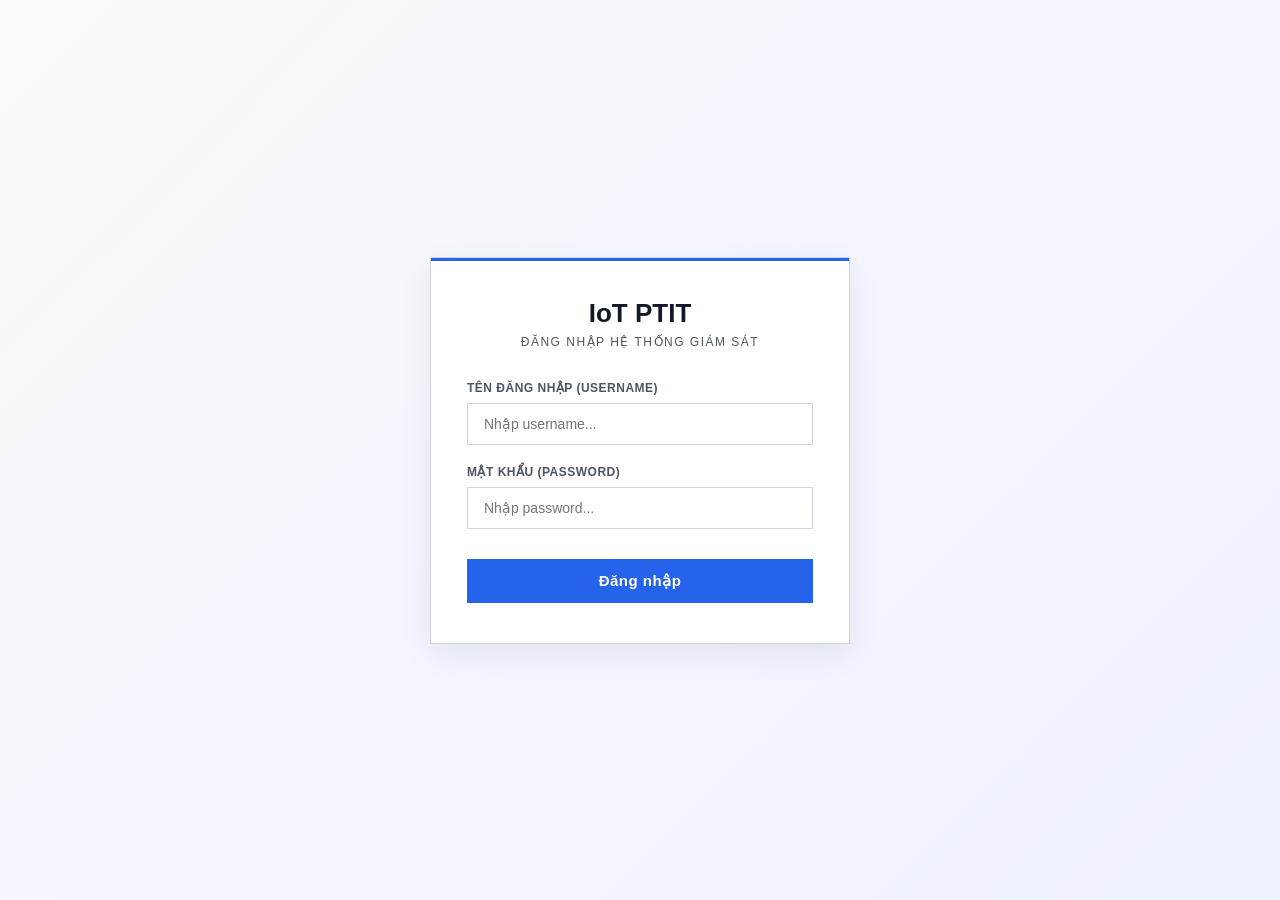
<file: frontend/active-history.html>
<!-- frontend/active-history.html -->
<!DOCTYPE html>
<html lang="vi">
<head>
    <meta charset="UTF-8">
    <meta name="viewport" content="width=device-width, initial-scale=1.0">
    <title>Active History - IoT Monitoring</title>
    <link rel="stylesheet" href="css/active-history.css">
    <link rel="stylesheet" href="css/copy-time.css">
    <script src="js/auth.js"></script>
</head>
<body>
    <nav class="sidebar">
        <div class="logo">IoT PTIT</div>
        <div class="logo-sub">SMART ENVIRONMENT</div>
        <a href="dashboard.html" class="nav-item">
            <span class="icon">📊</span>
            <span>Dashboard</span>
        </a>
        <a href="data-sensor.html" class="nav-item">
            <span class="icon">📈</span>
            <span>Data Sensor</span>
        </a>
        <a href="active-history.html" class="nav-item active">
            <span class="icon">📋</span>
            <span>Active History</span>
        </a>
        <a href="profile.html" class="nav-item">
            <span class="icon">👤</span>
            <span>Profile</span>
        </a>
        <a href="javascript:void(0)" onclick="logout()" class="nav-item" style="color: #ff4d4d;">
            <span class="icon">🚪</span>
            <span>Đăng xuất</span>
        </a>
        <div class="footer-text">IoT Monitoring System • PTIT • 2026</div>
    </nav>

    <div class="main-content">
        <h1 class="page-title">Active History</h1>
        <p class="page-subtitle">Lịch sử điều khiển thiết bị • Tìm kiếm • Phân trang</p>

        <!-- Khu vực tìm kiếm -->
        <div class="search-section">
            <div class="search-fields">
                <div class="search-field-group">
                    <label for="searchDeviceName">Tên thiết bị</label>
                    <select id="searchDeviceName">
                        <option value="">Tất cả thiết bị</option>
                        <option value="LED XANH">LED XANH</option>
                        <option value="LED ĐỎ">LED ĐỎ</option>
                        <option value="LED VÀNG">LED VÀNG</option>
                    </select>
                </div>
                <div class="search-field-group">
                    <label for="searchAction">Hành động</label>
                    <select id="searchAction">
                        <option value="">Tất cả</option>
                        <option value="ON">ON</option>
                        <option value="OFF">OFF</option>
                    </select>
                </div>
                <div class="search-field-group">
                    <label for="searchStatus">Trạng thái</label>
                    <select id="searchStatus">
                        <option value="">Tất cả</option>
                        <option value="LOADING">LOADING</option>
                        <option value="SUCCESS">SUCCESS</option>
                        <option value="FAILURE">FAILURE</option>
                    </select>
                </div>
                <div class="search-field-group">
                    <label for="searchExecutedAt">Thời gian thực hiện</label>
                    <input type="text" id="searchExecutedAt" placeholder="Ví dụ: 2026-09-08 hoặc 08:00">
                </div>
            </div>
            <div class="search-actions">
                <button class="btn-search" onclick="doSearch()">🔍 Tìm kiếm</button>
                <button class="btn-reset" onclick="resetSearch()">✕ Xóa tìm kiếm</button>
                <span style="color:#7a8b9f;margin-left:auto;" id="recordCount">0 bản ghi</span>
            </div>
        </div>

        <div class="card" style="padding:0;">
            <div class="table-container">
                <table>
                    <thead>
                        <tr>
                            <th>STT</th>
                            <th onclick="sortBy('deviceName')" style="cursor:pointer;">TÊN THIẾT BỊ ↕</th>
                            <th>NGƯỜI DÙNG</th>
                            <th onclick="sortBy('action')" style="cursor:pointer;">HÀNH ĐỘNG ↕</th>
                            <th onclick="sortBy('status')" style="cursor:pointer;">TRẠNG THÁI ↕</th>
                            <th onclick="sortBy('executedAt')" style="cursor:pointer;">THỜI GIAN THỰC HIỆN ↕</th>
                        </tr>
                    </thead>
                    <tbody id="historyTableBody">
                        <tr><td colspan="6" style="text-align:center;color:#4a5a6a;">Đang tải...</td></tr>
                    </tbody>
                </table>
            </div>
        </div>

        <div class="pagination">
            <span id="paginationInfo">Hiển thị 0 bản ghi</span>
            <div class="pagination-controls" id="paginationControls"></div>
            <div class="page-size-selector">
                <label for="pageSizeSelect">Hiển thị:</label>
                <select id="pageSizeSelect" onchange="onPageSizeChange()">
                    <option value="5">5</option>
                    <option value="10" selected>10</option>
                    <option value="20">20</option>
                </select>
                <span>bản ghi/trang</span>
            </div>
        </div>
    </div>

    <script src="js/copy-time.js"></script>
    <script src="js/active-history.js"></script>
</body>
</html>
</file>
<file: frontend/css/active-history.css>
@import url("base.css");
/* ================================
   ACTIVE HISTORY
   ================================ */


.reset-button:hover {
    background: #f3f4f6;
}

.table-card {
    background: #ffffff;
    border: 1px solid #e5e7eb;
    border-radius: 8px;
    overflow: hidden;
}

.table-header {
    display: flex;
    justify-content: space-between;
    align-items: center;
    padding: 16px 20px;
    border-bottom: 1px solid #e5e7eb;
}

.record-count {
    color: #7a8b9f;
    font-size: 13px;
}

.data-table {
    width: 100%;
    border-collapse: collapse;
}

.data-table th {
    padding: 13px 16px;
    background: #f8fafc;
    color: #374151;
    font-size: 12px;
    font-weight: 700;
    text-align: left;
    border-bottom: 1px solid #e5e7eb;
    cursor: pointer;
}

.data-table th:hover {
    background: #f1f5f9;
}

.data-table td {
    padding: 13px 16px;
    color: #4b5563;
    font-size: 13px;
    border-bottom: 1px solid #f1f5f9;
}

.data-table tbody tr:hover {
    background: #f8fafc;
}

.badge {
    display: inline-block;
    min-width: 48px;
    padding: 4px 9px;
    border-radius: 12px;
    text-align: center;
    font-size: 11px;
    font-weight: 700;
}

.badge-on {
    background: #dcfce7;
    color: #16a34a;
}

.badge-off {
    background: #fee2e2;
    color: #dc2626;
}

.pagination-wrapper {
    display: flex;
    justify-content: space-between;
    align-items: center;
    padding: 16px 20px;
}

.pagination-info {
    font-size: 13px;
    color: #7a8b9f;
}

.pagination-controls {
    display: flex;
    gap: 5px;
}

.pagination-controls button {
    min-width: 32px;
    height: 32px;
    padding: 0 8px;
    border: 1px solid #d1d5db;
    border-radius: 4px;
    background: #ffffff;
    color: #4b5563;
    cursor: pointer;
}

.pagination-controls button:hover {
    background: #f3f4f6;
}

.pagination-controls button.active {
    background: #2563eb;
    border-color: #2563eb;
    color: #ffffff;
}

@media (max-width: 768px) {
    .search-section {
        flex-direction: column;
        align-items: stretch;
    }

    .search-field input,
    .search-field select {
        width: 100%;
    }

    .data-table {
        min-width: 700px;
    }

    .table-card {
        overflow-x: auto;
    }

    .pagination-wrapper {
        flex-direction: column;
        gap: 12px;
        align-items: flex-start;
    }
}
.badge-loading { background: #fff3cd; color: #825500; }
.badge-success { background: #dcfce7; color: #166534; }
.badge-failure { background: #fee2e2; color: #991b1b; }
.badge-legacy { background: #e5e7eb; color: #4b5563; }
.status-spinner { display: inline-block; width: 10px; height: 10px; border: 2px solid currentColor; border-right-color: transparent; border-radius: 50%; animation: status-spin 0.8s linear infinite; }
@keyframes status-spin { to { transform: rotate(360deg); } }
@media (prefers-reduced-motion: reduce) { .status-spinner { animation: none; } }
</file>
<file: frontend/css/copy-time.css>
.time-cell-content {
    display: inline-flex;
    align-items: center;
    gap: 10px;
    white-space: nowrap;
}

.copy-time-button {
    padding: 4px 8px;
    border: 1px solid #7a8b9f;
    border-radius: 5px;
    background: transparent;
    color: inherit;
    font: inherit;
    font-size: 12px;
    cursor: pointer;
}

.copy-time-button:hover:not(:disabled) {
    background: rgba(122, 139, 159, 0.15);
}

.copy-time-button:focus-visible {
    outline: 2px solid #58a6ff;
    outline-offset: 2px;
}

.copy-time-button:disabled {
    opacity: 0.5;
    cursor: default;
}
</file>
<file: frontend/css/data-sensor.css>
@import url("base.css");
.search-section .search-field-group { min-width: 220px; }
.table-container th { white-space: nowrap; }
</file>
<file: frontend/css/login.css>
@import url("base.css");
.login-page { align-items: center; justify-content: center; }
</file>
<file: frontend/css/profile.css>
@import url("base.css");
/* profile link colors now handled in base.css dark theme */
/* ================= PROFILE ================= */

.profile-card {
    padding: 28px;
}


/* Avatar + tên */

.profile-header {
    display: flex;
    align-items: center;
    gap: 24px;
    margin-bottom: 30px;
}


/* Ảnh đại diện hình tròn */

.profile-avatar {
    width: 130px;
    height: 130px;

    border-radius: 50%;

    object-fit: cover;

    border: 5px solid #ffffff;

    box-shadow:
        0 4px 15px rgba(0, 0, 0, 0.15);

    flex-shrink: 0;
}


/* Tên */

.profile-name h3 {
    margin: 0 0 8px 0;

    font-size: 25px;

    color: #172b4d;
}


.profile-name p {
    margin: 0;

    color: #7a8b9f;

    font-size: 14px;
}


/* Thông tin */

.profile-info {
    display: flex;
    flex-direction: column;
    gap: 22px;
}


.info-item {
    display: flex;
    flex-direction: column;
    gap: 5px;
}


.label {
    font-size: 12px;

    font-weight: 600;

    letter-spacing: 0.8px;

    color: #7a8b9f;
}


.value {
    font-size: 16px;

    color: #172b4d;
}


.value a {
    color: #008cff;

    text-decoration: none;
}


.value a:hover {
    text-decoration: underline;
}


/* Project Resources */

.card-title {
    margin-top: 0;

    margin-bottom: 16px;
}


.resource-link {
    display: flex;

    align-items: center;

    justify-content: space-between;

    padding: 16px 0;

    border-bottom: 1px solid #e8edf3;

    text-decoration: none;

    color: #172b4d;
}


.resource-link strong {
    font-size: 16px;
}


.resource-description {
    margin-top: 4px;

    font-size: 13px;

    color: #7a8b9f;
}


.resource-arrow {
    color: #00bfe8;

    font-size: 24px;
}


.resource-link:hover strong {
    color: #00a9d6;
}


/* System Status */

.system-status-title {
    margin-top: 24px;

    margin-bottom: 14px;

    color: #7a8b9f;

    font-size: 13px;

    letter-spacing: 0.7px;
}


.system-status {
    display: flex;

    gap: 30px;

    flex-wrap: wrap;
}


.status-item {
    display: flex;

    align-items: center;

    gap: 8px;

    color: #172b4d;

    font-size: 14px;
}


.status-dot {
    width: 10px;

    height: 10px;

    display: inline-block;

    border-radius: 50%;
}


.status-online {
    background: #18c76f;

    box-shadow: 0 0 8px rgba(24, 199, 111, 0.5);
}
</file>
